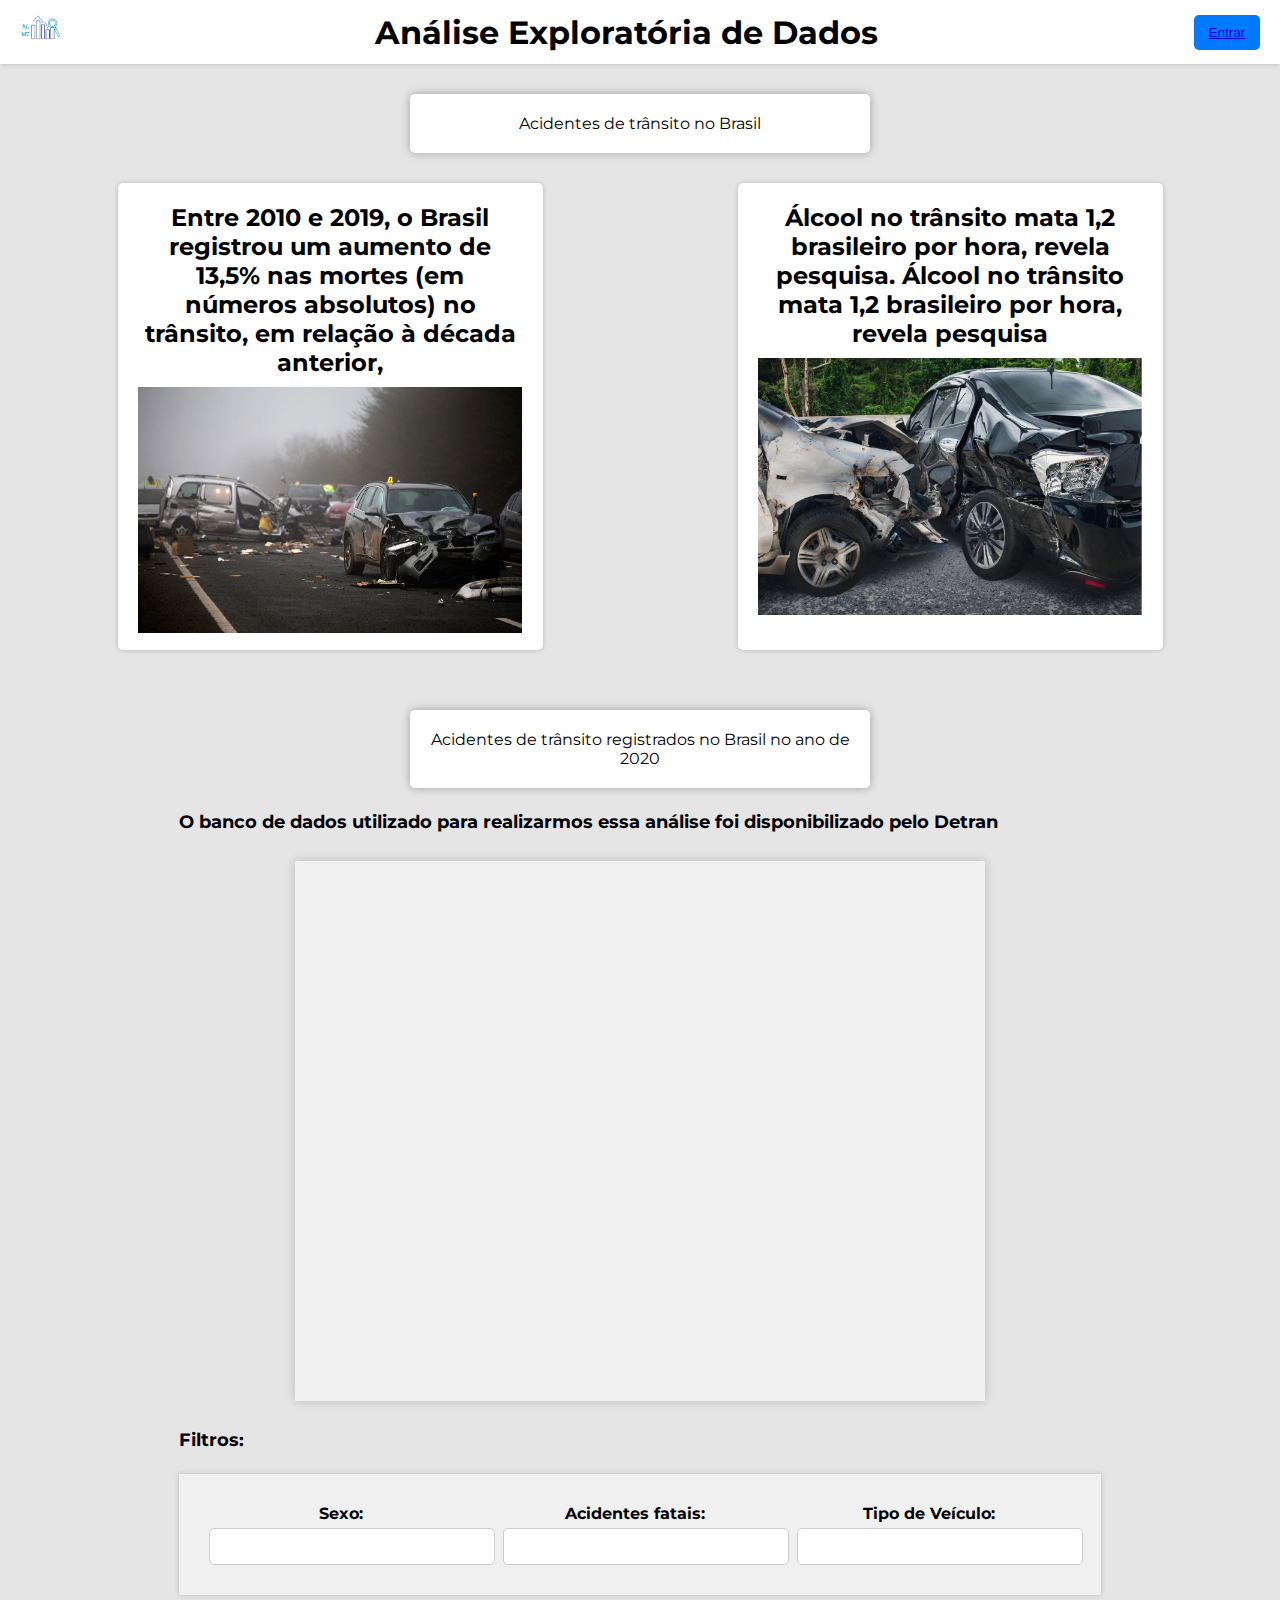
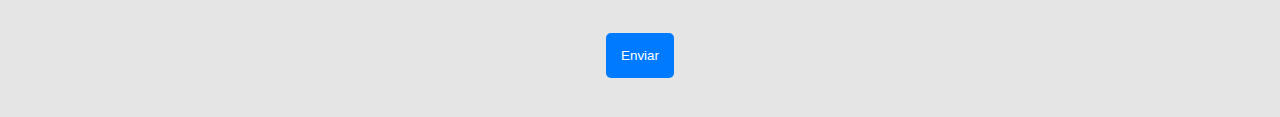
<file: index.html>
<!DOCTYPE html>
<html lang="pt-BR">

<head>
    <meta charset="UTF-8">
    <meta name="viewport" content="width=device-width, initial-scale=1.0">
    <title>Seu Título</title>
    <link rel="stylesheet" href="style.css">
</head>

<body>
     <!-- AppBar -->
     <header class="app-bar">
        <div class="app-bar-logo">
            <img src="ALMT.png" alt="Logo">
        </div>
        <div class="app-bar-title">
            <h1>Análise Exploratória de Dados</h1>
        </div>
        <!-- Botão de Login -->
        <button class="login-button"><a href="pages/login.html">Entrar</a></button>
    </header>

    <!-- Subtítulo -->
    <div class="subtitulo-container">
        <div class="subtitulo">
            <p>Acidentes de trânsito no Brasil</p>
        </div>
    </div>

    <!-- Cards -->
    <div class="cards-container">
        <!-- Card 1 -->
        <div class="card">
            <h2>Entre 2010 e 2019, o Brasil registrou um aumento de 13,5% nas mortes (em números absolutos) no trânsito,
                em relação à década anterior,</h2>
            <img src="imgs/acidente1.png" alt="Imagem 1">
        </div>

        <!-- Card 2 -->
        <div class="card">
            <h2>Álcool no trânsito mata 1,2 brasileiro por hora, revela pesquisa. Álcool no trânsito mata 1,2 brasileiro por hora, revela pesquisa</h2>
            <img src="imgs/acidente2.png" alt="Imagem 2">
        </div>
    </div>

    <!-- Subtítulo -->
    <div class="subtitulo-container">
        <div class="subtitulo">
            <p>Acidentes de trânsito registrados no Brasil no ano de 2020</p>
        </div>
    </div>
    <h2 class="h2-exemplo">O banco de dados utilizado para realizarmos essa análise foi disponibilizado pelo Detran</h2>
    <!-- Container Centralizado -->
    <div class="container-centralizado">
        <!-- Conteúdo aqui -->
    </div>

    <h2 class="h2-exemplo">Filtros:</h2>
    <div class="formulario">
        <div class="campo">
            <label for="sexo">Sexo:</label>
            <input type="text" id="sexo" name="sexo">
        </div>

        <div class="campo">
            <label for="acidentes_fatais">Acidentes fatais:</label>
            <input type="text" id="acidentes_fatais" name="acidentes_fatais">
        </div>

        <div class="campo">
            <label for="tipo_veiculo">Tipo de Veículo:</label>
            <input type="text" id="tipo_veiculo" name="tipo_veiculo">
        </div>
    </div>

      <!-- Botão centralizado -->
    <div class="botao-centralizado">
        <button type="submit" onclick="validarFormulario()">Enviar</button>
    </div>
    <script src="script.js"></script>
</body>

</html>
</file>
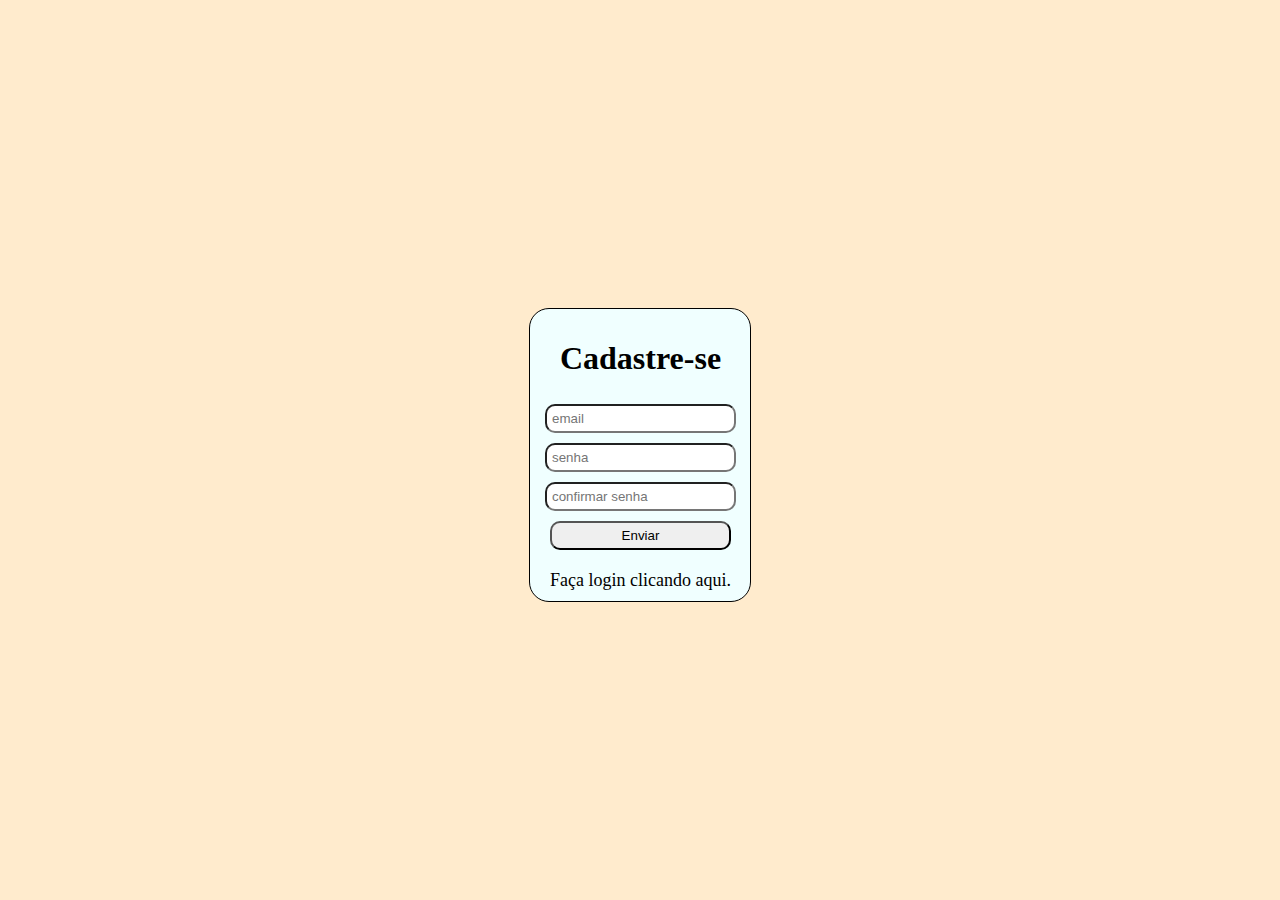
<file: pages/cadastro.html>
<!DOCTYPE html>
<html lang="en">
<head>
    <meta charset="UTF-8">
    <meta name="viewport" content="width=device-width, initial-scale=1.0">
    <link rel="stylesheet" href="../styles/style.css">
    <title>Cadastre-se</title>
</head>
<body>
    <nav></nav>
    <section>
        <div class="form">
            <form action="">
                <h1>Cadastre-se</h1>
                <input type="text" placeholder="email" required>
                <input type="text" placeholder="senha" required>
                <input type="text" placeholder="confirmar senha" required>
                <button type="submit">Enviar</button>
                <a href="login.html">Faça login clicando aqui.</a>
            </form>
        </div>
    </section>
</body>
</html>
</file>
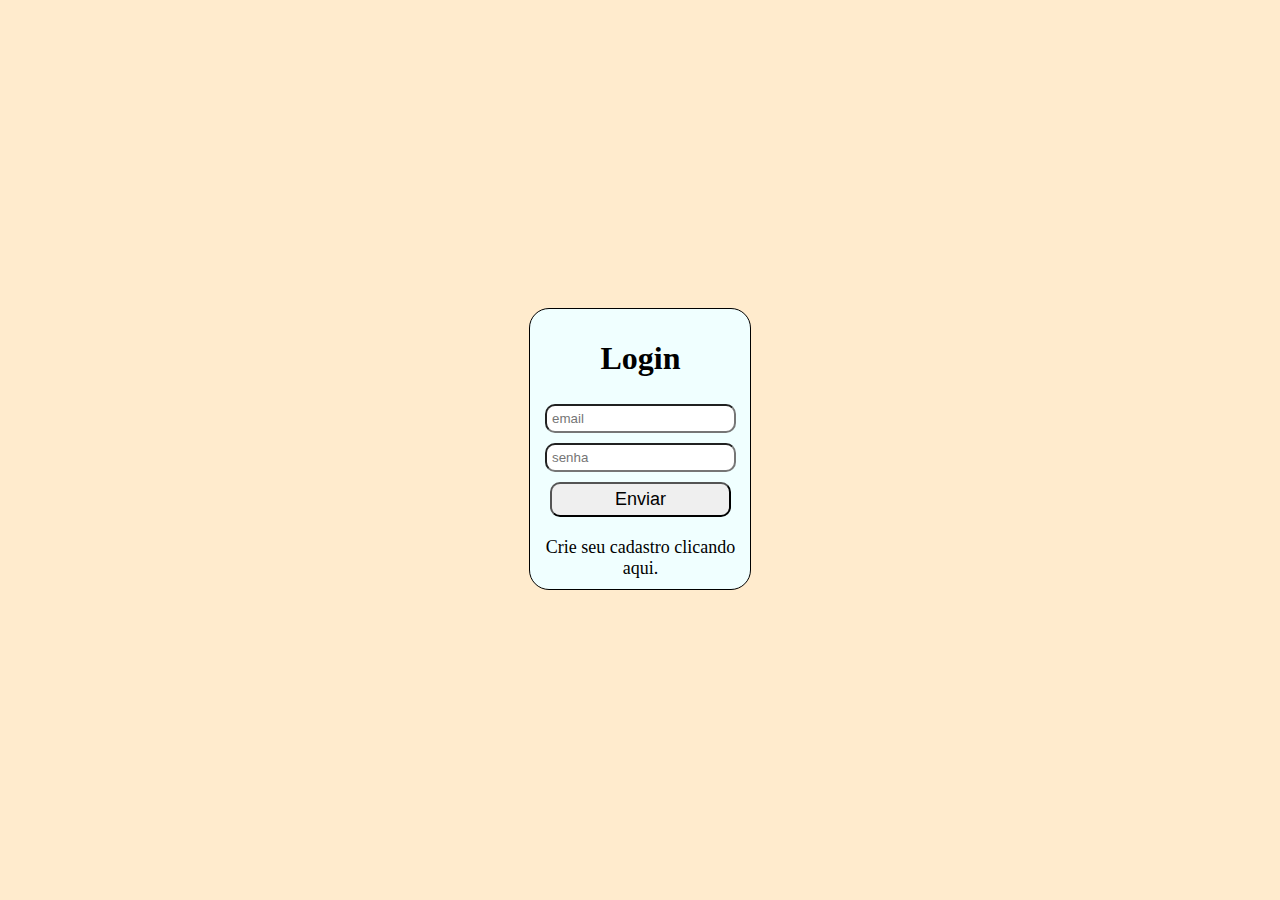
<file: pages/login.html>
<!DOCTYPE html>
<html lang="en">
<head>
    <meta charset="UTF-8">
    <meta name="viewport" content="width=device-width, initial-scale=1.0">
    <link rel="stylesheet" href="../styles/style.css">
    <title>Login</title>
</head>
<body>
    <nav></nav>
    <section>
        <div class="form">
            <form action="">
                <h1>Login</h1>
                <input type="text" placeholder="email" required>
                <input type="text" placeholder="senha" required>
                <button type="submit"><a href="../index.html">Enviar</a></button>
                <a href="cadastro.html">Crie seu cadastro clicando aqui.</a>
            </form>
        </div>
    </section>
</body>
</html>
</file>
<file: style.css>
/* Importar a fonte Montserrat */
@import url('https://fonts.googleapis.com/css2?family=Montserrat:wght@400;700&display=swap');

/* Estilos Globais */
body {
    font-family: 'Montserrat', sans-serif;
    margin: 0;
    padding: 0;
    background-color: #E5E5E5;
}

/* AppBar */
.app-bar {
    background-color: #ffffff;
    display: flex;
    align-items: center;
    padding: 10px 20px;
    box-shadow: 0px 0px 5px rgba(0, 0, 0, 0.2);
}

.app-bar-logo img {
    max-height: 40px;
}

.app-bar-title {
    flex-grow: 1;
    text-align: center;
}

.app-bar-title h1 {
    margin: 0;
}


.login-button {
    color: #fff; /* Cor de fundo do botão de login */
    background-color: #007bff; /* Cor do texto do botão de login */
    padding: 10px 15px;
    border: none;
    border-radius: 5px;
    cursor: pointer;
}


.subtitulo {
    width: 420px;
    margin: 0 auto;
    text-align: center;
    box-shadow: 0px 0px 10px rgba(0, 0, 0, 0.3);
    background-color: #ffffff;
    padding: 20px;
    margin-top: 30px;
    border-radius: 5px;
}

.subtitulo p {
    margin: 0;
}

/* Cards */
.cards-container {
    display: flex;
    justify-content: space-around;
    padding: 20px;
}

.card {
    background-color: #ffffff;
    border-radius: 5px;
    width: 385px;
    height: 427px;
    box-shadow: 0px 0px 5px rgba(0, 0, 0, 0.2);
    text-align: center;
    padding: 20px;
    margin: 10px;
}

.card h2 {
    margin: 0;
    margin-bottom: 10px;
}

.card img {
    max-width: 100%;
}

.h2-exemplo {
    padding-left: 14%;
    font-size: 18px;
    padding-top: 8px;
    padding-bottom: 8px;
}

/* Estilos do Formulário */
.formulario {
    display: flex;
    justify-content: space-between;
    padding: 20px;
    margin: 0 14% 3% 14%;
    background-color: #f0f0f0;
    box-shadow: 0px 0px 5px rgba(0, 0, 0, 0.2);
}

/* Estilos dos Campos */
.campo {
    flex: 1;
    padding: 10px;
    margin-right: 10px;
    text-align: center;
}

.campo label {
    display: block;
    margin-bottom: 5px;
    font-weight: bold;
}

.campo input {
    width: 100%;
    padding: 10px;
    border: 1px solid #ccc;
    border-radius: 5px;
}

.container-centralizado {
    width: 650px;
    height: 500px;
    background-color: #f0f0f0;
    margin: 20px auto; /* Centraliza verticalmente e alinha ao centro horizontalmente */
    padding: 20px;
    box-shadow: 0px 0px 10px rgba(0, 0, 0, 0.2); /* Adiciona sombra */
}

.botao-centralizado {
    text-align: center;
    margin-top: 20px; /* Espaço entre os campos e o botão */
}

.botao-centralizado button {
    padding: 15px;  
    margin-bottom: 3%;
    background-color: #007bff; /* Cor de fundo do botão */
    color: #fff; /* Cor do texto do botão */
    border: none;
    border-radius: 5px;
    cursor: pointer;
}

.login-button {
    color: #fff; /* Cor de fundo do botão de login */
    background-color: #007bff; /* Cor do texto do botão de login */
    padding: 10px 15px;
    border: none;
    border-radius: 5px;
    cursor: pointer;
}

.botao-centralizado button:hover {
    background-color: #0056b3; /* Cor de fundo do botão ao passar o mouse */
}

/* Media query para dispositivos móveis */
@media screen and (max-width: 768px) {
    /* Redefina os estilos para dispositivos móveis aqui */
    .app-bar {
        padding: 10px; /* Reduza o padding */
    }

    .app-bar-logo img {
        max-height: 30px; /* Reduza o tamanho do logotipo */
    }

    .subtitulo {
        width: 90%; /* Ajuste a largura para ocupar mais espaço em dispositivos móveis */
        padding: 10px; /* Reduza o padding */
        margin-top: 15px; /* Aumente a margem superior */
    }

    .cards-container {
        flex-direction: column; /* Empilhe os cards verticalmente em telas pequenas */
    }

    .card {
        width: 90%; /* Ajuste a largura para ocupar mais espaço em dispositivos móveis */
        margin: 10px auto; /* Centralize horizontalmente */
        height: auto; /* Ajuste a altura automaticamente */
    }

    .formulario {
        flex-direction: column; /* Empilhe os campos verticalmente em telas pequenas */
        padding: 35px; /* Reduza o padding */
        margin: 0; /* Remova a margem horizontal */
    }

    .login-button {
        margin-top: 10px;
        padding: 10px 35px;
    }

    .container-centralizado {
        width: 350px;
        height: 200px;
        background-color: #f0f0f0;
        margin: 20px auto; /* Centraliza verticalmente e alinha ao centro horizontalmente */
        padding: 20px;
        box-shadow: 0px 0px 10px rgba(0, 0, 0, 0.2); /* Adiciona sombra */
    }

    .h2-exemplo {
        padding-left: 14%;
        font-size: 18px;
        padding-top: 8px;
        padding-bottom: 8px;
    }

    .app-bar {
        flex-direction: column;
    }
}
</file>
<file: styles/style.css>
body {
    font-family: fantasy;
    padding-top: 300px;
    justify-content: center;
    text-align: center;
    display: flex;
    background-color: blanchedalmond;
}

.form {
    padding: 10px;
    display: flex;
    border: 1px solid black;
    border-radius: 20px;
    width: 200px;
    background-color: azure;
}

input {
    margin: 5px;
    border-radius: 10px;
    padding: 5px;
}

input:hover {
    padding: 6px;
    transition: 0.1s;
}

button {
    margin: 5px;
    margin-bottom: 20px;
    width: 90%;
    border-radius: 10px;
    padding: 5px;
}

button:hover {
    width: 95%;
    padding: 6px;
    transition: 0.1s;
}

a {
    color: black;
    font-size: small;
    border: none;
    font-size: 18px;
    text-decoration: none;
}

a:hover {
    color: darkgray;
    transition: 0.5s;
}
</file>
